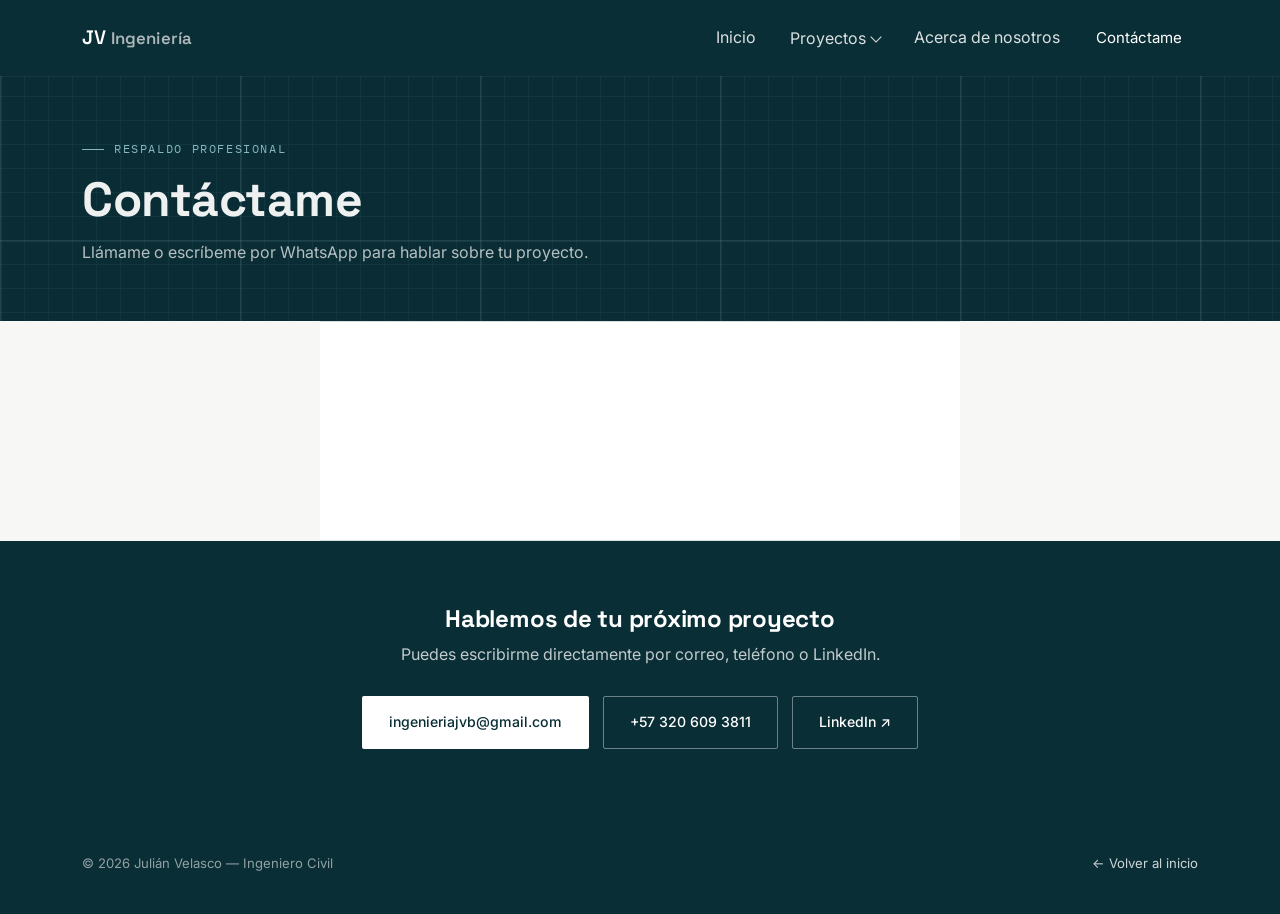
<file: contacto.html>
<!DOCTYPE html>
<html lang="es">
<head>
<meta charset="UTF-8">
<meta name="viewport" content="width=device-width, initial-scale=1.0">
<title>JV Ingeniería</title>
<link rel="icon" type="image/png" href="assets/favicon.png?v=20261117-2">
<link rel="preconnect" href="https://fonts.googleapis.com">
<link href="https://fonts.googleapis.com/css2?family=Space+Grotesk:wght@500;600;700&family=Inter:wght@400;500;600&family=IBM+Plex+Mono:wght@400;500&display=swap" rel="stylesheet">
<link rel="stylesheet" href="css/style.css?v=20261117-8">
</head>
<body>

<nav class="nav solid">
  <div class="nav-inner">
    <a href="index.html" class="brand"><span class="brand-initials">JV</span><span class="brand-descriptor"> Ingeniería</span></a>
    <button class="nav-toggle" aria-label="Abrir menú"><span></span><span></span><span></span></button>
    <ul class="nav-links">
      <li><a href="index.html">Inicio</a></li>
      <li class="has-dropdown">
        <button class="drop-btn">Proyectos <span class="caret"></span></button>
        <ul class="dropdown">
          <li><a href="proyectos.html">Todos los proyectos</a></li>
          <li><a href="proyectos.html?cat=obra">Obra</a></li>
          <li><a href="proyectos.html?cat=diseno">Diseños</a></li>
        </ul>
      </li>
      <li><a href="index.html#acerca">Acerca de nosotros</a></li>
      <li><a href="contacto.html#contacto" class="nav-cta">Contáctame</a></li>
    </ul>
  </div>
</nav>

<header class="page-header">
  <div class="hero-grid"></div>
  <div class="container">
    <div class="eyebrow">Respaldo profesional</div>
    <h1>Contáctame</h1>
    <p>Llámame o escríbeme por WhatsApp para hablar sobre tu proyecto.</p>
  </div>
</header>

<section class="contact-summary" aria-label="Separador de contacto"></section>

<section class="contact-cta" id="contacto">
  <div class="container">
    <h2>Hablemos de tu próximo proyecto</h2>
    <p>Puedes escribirme directamente por correo, teléfono o LinkedIn.</p>
    <div class="contact-links">
      <a id="contact-email" href="mailto:ingenieriajvb@gmail.com" class="btn btn-primary">ingenieriajvb@gmail.com ↗</a>
      <a id="contact-phone" href="https://wa.me/573206093811?text=Hola%20Juli%C3%A1n%2C%20quiero%20hablar%20sobre%20un%20proyecto." class="btn btn-ghost">+57 320 609 3811 ↗</a>
      <a id="contact-linkedin" href="https://www.linkedin.com/in/tu-usuario" class="btn btn-ghost" target="_blank" rel="noopener">LinkedIn ↗</a>
    </div>
  </div>
</section>

<footer>
  <div class="container footer-inner">
    <span>© <span id="year"></span> Julián Velasco — Ingeniero Civil</span>
    <a href="index.html">← Volver al inicio</a>
  </div>
</footer>

<script src="js/data.js?v=20261117-2"></script>
<script src="js/main.js?v=20261117-5"></script>
</body>
</html>
</file>
<file: css/style.css>
/* ============================================================
   SISTEMA DE DISEÑO — Portafolio Ingeniería Civil
   Paleta: azul petróleo + blanco, acento "blueprint"
   ============================================================ */

:root{
  /* Color */
  --petrol-950:#0A2E36;
  --petrol-800:#123C46;
  --petrol-700:#17505D;
  --petrol-600:#1F6270;
  --petrol-500:#2C7F8F;
  --blueprint:#8FC1CC;
  --blueprint-dim:#3E6E78;
  --paper:#F7F8F6;
  --paper-dim:#EEF1EF;
  --ink:#122024;
  --ink-soft:#3C4A4D;
  --concrete:#8B9296;
  --line:#D8DEDD;
  --white:#FFFFFF;

  /* Tipografía */
  --font-display:'Space Grotesk', sans-serif;
  --font-body:'Inter', sans-serif;
  --font-mono:'IBM Plex Mono', monospace;

  /* Layout */
  --maxw:1180px;
  --nav-h:76px;
  --radius:2px;
}

*{box-sizing:border-box;}
html{scroll-behavior:smooth;}
body{
  margin:0;
  font-family:var(--font-body);
  color:var(--ink);
  background:var(--paper);
  line-height:1.6;
  -webkit-font-smoothing:antialiased;
}
h1,h2,h3,h4{
  font-family:var(--font-display);
  color:var(--petrol-950);
  margin:0 0 .4em 0;
  line-height:1.15;
  letter-spacing:-0.01em;
}
a{color:inherit;text-decoration:none;}
img{max-width:100%;display:block;}
ul{margin:0;padding:0;list-style:none;}
button{font-family:inherit;cursor:pointer;}

.mono{font-family:var(--font-mono);}
.container{max-width:var(--maxw);margin:0 auto;padding:0 32px;}
.eyebrow{
  font-family:var(--font-mono);
  font-size:.72rem;
  letter-spacing:.14em;
  text-transform:uppercase;
  color:var(--blueprint-dim);
  display:flex;
  align-items:center;
  gap:10px;
}
.eyebrow::before{
  content:'';
  width:22px;height:1px;
  background:var(--blueprint-dim);
  display:inline-block;
}

:focus-visible{
  outline:2px solid var(--petrol-600);
  outline-offset:3px;
}

@media (prefers-reduced-motion: reduce){
  *{animation:none !important; transition:none !important; scroll-behavior:auto !important;}
}

/* ============================================================
   BARRA DE MEDICIÓN — elemento firma, usada como separador
   ============================================================ */
.dimline{
  display:flex;
  align-items:center;
  gap:10px;
  color:var(--blueprint-dim);
  margin:0 0 28px 0;
}
.dimline .tick{width:1px;height:10px;background:var(--blueprint-dim);}
.dimline .rule{flex:1;height:1px;background:var(--line);position:relative;}
.dimline .rule::before,
.dimline .rule::after{
  content:'';
  position:absolute;top:-4px;
  width:1px;height:9px;background:var(--line);
}
.dimline .rule::before{left:0;}
.dimline .rule::after{right:0;}
.dimline .label{
  font-family:var(--font-mono);
  font-size:.7rem;
  letter-spacing:.1em;
  text-transform:uppercase;
  color:var(--concrete);
  white-space:nowrap;
}

/* ============================================================
   NAVEGACIÓN
   ============================================================ */
.nav{
  position:fixed;top:0;left:0;right:0;
  height:var(--nav-h);
  z-index:100;
  background:rgba(10,46,54,0.0);
  transition:background .3s ease, box-shadow .3s ease;
}
.nav.scrolled{
  background:var(--petrol-950);
  box-shadow:0 1px 0 rgba(255,255,255,.06);
}
.nav.solid{ background:var(--petrol-950); }
.nav-inner{
  max-width:var(--maxw);
  margin:0 auto;
  height:100%;
  padding:0 32px;
  display:flex;
  align-items:center;
  justify-content:space-between;
}
.brand{
  font-family:var(--font-display);
  font-weight:600;
  font-size:1.05rem;
  color:var(--white);
  letter-spacing:.01em;
  display:block;
  line-height:1.1;
}
.brand-initials{
  font-size:calc(100% + 2pt);
}
.brand-descriptor{
  color:#AEB7BA;
}
.nav-links{
  display:flex;
  align-items:center;
  gap:6px;
}
.nav-links > li{position:relative;}
.nav-links a, .nav-links .drop-btn{
  display:inline-flex;
  align-items:center;
  gap:6px;
  color:rgba(255,255,255,.85);
  font-size:1rem;
  padding:10px 14px;
  border:none;
  background:none;
  transition:color .2s ease;
}
.nav-links a:hover, .nav-links .drop-btn:hover{color:var(--white);}
.nav-links a.active{color:var(--white);}
.caret{
  width:8px;height:8px;
  border-right:1px solid currentColor;
  border-bottom:1px solid currentColor;
  transform:rotate(45deg);
  margin-top:-3px;
  transition:transform .2s ease;
}
.has-dropdown:hover .caret{transform:rotate(225deg);margin-top:3px;}

.dropdown{
  position:absolute;
  top:100%;left:0;
  min-width:200px;
  background:var(--white);
  border:1px solid var(--line);
  box-shadow:0 12px 24px -8px rgba(10,46,54,.25);
  padding:6px;
  opacity:0;
  visibility:hidden;
  transform:translateY(6px);
  transition:opacity .18s ease, transform .18s ease, visibility .18s;
}
.has-dropdown:hover .dropdown{
  opacity:1;visibility:visible;transform:translateY(0);
}
.dropdown a{
  display:block;
  color:var(--ink) !important;
  padding:10px 12px;
  font-size:1rem;
  border-radius:2px;
}
.dropdown a:hover{background:var(--paper-dim);}

.nav-cta{
  border:1px solid rgba(255,255,255,.35);
  color:var(--white) !important;
  padding:8px 16px !important;
  font-size:.94rem !important;
}
.nav-cta:hover{
  background:var(--white);
  color:var(--petrol-950) !important;
}

.nav-toggle{
  display:none;
  flex-direction:column;
  gap:5px;
  background:none;border:none;padding:8px;
}
.nav-toggle span{width:22px;height:2px;background:var(--white);display:block;}

@media (max-width: 880px){
  .nav-toggle{display:flex;}
  .nav-links{
    position:fixed;
    top:var(--nav-h);left:0;right:0;bottom:0;
    background:var(--petrol-950);
    flex-direction:column;
    align-items:stretch;
    padding:12px 24px 40px;
    gap:0;
    overflow-y:auto;
    transform:translateX(100%);
    transition:transform .25s ease;
  }
  .nav-links.open{transform:translateX(0);}
  .nav-links a, .nav-links .drop-btn{
    width:100%;
    padding:16px 4px;
    border-bottom:1px solid rgba(255,255,255,.08);
    justify-content:space-between;
    color:var(--white);
  }
  .dropdown{
    position:static;
    opacity:1;visibility:visible;transform:none;
    display:none;
    background:rgba(255,255,255,.04);
    border:none;box-shadow:none;
    padding:0 0 0 12px;
  }
  .has-dropdown.open .dropdown{display:block;}
  .has-dropdown.open .caret{transform:rotate(225deg);}
  .dropdown a{color:rgba(255,255,255,.75) !important;border-bottom:none;padding:12px;}
  .nav-cta{margin-top:16px;text-align:center;}
}

/* ============================================================
   HERO
   ============================================================ */
.hero{
  position:relative;
  min-height:100vh;
  display:flex;
  align-items:flex-end;
  color:var(--white);
  background:
    radial-gradient(circle at top left, rgba(255,255,255,.08), transparent 38%),
    linear-gradient(180deg, rgba(10,46,54,.72) 0%, rgba(10,46,54,.38) 45%, rgba(10,46,54,.95) 100%),
    var(--petrol-950);
  overflow:hidden;
}
.hero-photo{
  display:none;
}
.hero-grid{
  position:absolute;
  inset:0;
  display:block;
  background-color:rgba(8,35,40,.12);
  background-image:
    linear-gradient(rgba(143,193,204,.12) 1px, transparent 1px),
    linear-gradient(90deg, rgba(143,193,204,.12) 1px, transparent 1px),
    linear-gradient(rgba(143,193,204,.20) 2px, transparent 2px),
    linear-gradient(90deg, rgba(143,193,204,.20) 2px, transparent 2px);
  background-size:24px 24px, 24px 24px, 240px 240px, 240px 240px;
  opacity:.55;
  pointer-events:none;
  z-index:0;
}

.hero-inner{
  position:relative;
  z-index:2;
  width:100%;
  padding:calc(var(--nav-h) + 24px) 32px 88px;
  max-width:var(--maxw);
  margin:0 auto;
}
.hero .eyebrow{color:var(--blueprint);}
.hero .eyebrow::before{background:var(--blueprint);}
.hero h1{
  color:var(--white);
  font-size:clamp(2.4rem, 6vw, 4.4rem);
  max-width:14ch;
  margin:18px 0 20px;
}
.hero h1.hero-brand{
  display:flex;
  flex-direction:column;
  align-items:flex-start;
  gap:10px;
  width:min(100%, 34rem);
  max-width:none;
  font-size:1rem;
  margin:18px 0 20px;
}
.hero-brand-initials{
  display:block;
  width:auto;
  height:.8em;
  font-size:clamp(calc(7rem + 2pt), calc(18vw + 2pt), calc(12rem + 2pt));
}
.hero-brand-name{
  font-family:var(--font-mono);
  font-size:clamp(1.25rem, 3vw, 2rem);
  font-weight:500;
  letter-spacing:.24em;
  line-height:1;
  color:var(--blueprint);
}
.hero p.lead{
  max-width:52ch;
  font-size:1.08rem;
  color:rgba(255,255,255,.82);
  margin-bottom:36px;
}
.hero-actions{display:flex;gap:14px;flex-wrap:wrap;margin-bottom:56px;}

.btn{
  display:inline-flex;
  align-items:center;
  gap:8px;
  padding:14px 26px;
  font-size:.88rem;
  font-weight:500;
  border-radius:2px;
  border:1px solid transparent;
  transition:all .2s ease;
}
.btn-primary{background:var(--white);color:var(--petrol-950);}
.btn-primary:hover{background:var(--blueprint);}
.btn-ghost{border-color:rgba(255,255,255,.4);color:var(--white);}
.btn-ghost:hover{background:rgba(255,255,255,.1);border-color:var(--white);}
.btn-dark{background:var(--petrol-950);color:var(--white);}
.btn-dark:hover{background:var(--petrol-700);}

.hero-stats{
  display:grid;
  grid-template-columns:repeat(auto-fit, minmax(140px,1fr));
  border-top:1px solid rgba(255,255,255,.18);
  padding-top:24px;
  gap:24px;
}
.hero-stats .stat b{
  display:block;
  font-family:var(--font-display);
  font-size:1.7rem;
  color:var(--white);
}
.hero-stats .stat span{
  font-family:var(--font-mono);
  font-size:.8rem;
  letter-spacing:.08em;
  text-transform:uppercase;
  color:rgba(255,255,255,.6);
}

/* ============================================================
   SECCIONES GENERALES
   ============================================================ */
section{padding:96px 0;}
.section-head{
  display:flex;
  justify-content:space-between;
  align-items:flex-end;
  gap:24px;
  margin-bottom:48px;
  flex-wrap:wrap;
}
.section-head h2{font-size:clamp(1.6rem,3vw,2.2rem);}
.section-head p{color:var(--ink-soft);max-width:48ch;margin:0;}

.page-header{
  padding:calc(var(--nav-h) + 64px) 0 56px;
  background:var(--petrol-950);
  color:var(--white);
  position:relative;
  overflow:hidden;
}
.page-header .hero-grid{opacity:.5;}
.page-header h1{color:var(--white);font-size:clamp(2rem,4vw,3rem);margin-bottom:12px;}
.page-header p{color:rgba(255,255,255,.75);max-width:60ch;margin:0;}
.page-header .eyebrow{color:var(--blueprint);margin-bottom:14px;}
.page-header .eyebrow::before{background:var(--blueprint);}

.page-header + .contact-summary {
  margin-top: 0;
}

.contact-summary {
  background: var(--white);
  border-top: 1px solid var(--line);
  border-bottom: 1px solid var(--line);
  padding: 0;
  height: 220px;
  width: min(50vw, 700px);
  margin: 0 auto;
}

/* Tarjetas de proyecto — estilo "hoja de plano" */
.grid-projects{
  display:grid;
  grid-template-columns:repeat(auto-fill, minmax(300px,1fr));
  gap:28px;
}
.sheet-card{
  background:var(--white);
  border:1px solid var(--line);
  transition:transform .22s ease, box-shadow .22s ease, border-color .22s ease;
  display:flex;
  flex-direction:column;
}
.sheet-card:hover{
  transform:translateY(-4px);
  box-shadow:0 20px 32px -16px rgba(10,46,54,.22);
  border-color:var(--petrol-500);
}
.sheet-media{
  position:relative;
  aspect-ratio:4/3;
  overflow:hidden;
  background:var(--petrol-800);
}
.sheet-media img{width:100%;height:100%;object-fit:cover;transition:transform .4s ease;}
.sheet-card:hover .sheet-media img{transform:scale(1.05);}
.sheet-tag{
  position:absolute;top:12px;left:12px;
  background:rgba(10,46,54,.85);
  color:var(--blueprint);
  font-family:var(--font-mono);
  font-size:.66rem;
  letter-spacing:.08em;
  text-transform:uppercase;
  padding:5px 9px;
}
.sheet-body{padding:22px 22px 24px;flex:1;display:flex;flex-direction:column;}
.sheet-body h3{font-size:1.15rem;margin-bottom:8px;}
.sheet-body p{color:var(--ink-soft);font-size:.92rem;margin:0 0 16px;flex:1;}
.sheet-loc{
  display:flex;
  align-items:center;
  gap:6px;
  font-family:var(--font-mono);
  font-size:.72rem;
  color:var(--concrete);
  padding-top:14px;
  border-top:1px solid var(--line);
}
.sheet-loc svg{flex-shrink:0;}

/* Filtros de categoría */
.filters{
  display:flex;
  gap:8px;
  margin-bottom:40px;
  flex-wrap:wrap;
}
.filter-btn{
  background:var(--white);
  border:1px solid var(--line);
  color:var(--ink-soft);
  padding:9px 18px;
  font-size:.82rem;
  font-family:var(--font-mono);
  letter-spacing:.03em;
  border-radius:2px;
  transition:all .18s ease;
}
.filter-btn:hover{border-color:var(--petrol-600);color:var(--petrol-700);}
.filter-btn.active{background:var(--petrol-950);border-color:var(--petrol-950);color:var(--white);}

/* ============================================================
   DETALLE DE PROYECTO
   ============================================================ */
.project-detail .page-header{padding-bottom:40px;}
.detail-meta{
  display:flex;
  flex-wrap:wrap;
  gap:32px;
  margin-top:28px;
  padding-top:24px;
  border-top:1px solid rgba(255,255,255,.15);
}
.detail-meta .meta-item span{
  display:block;
  font-family:var(--font-mono);
  font-size:.66rem;
  letter-spacing:.1em;
  text-transform:uppercase;
  color:var(--blueprint);
  margin-bottom:4px;
}
.detail-meta .meta-item b{color:var(--white);font-weight:500;font-size:.95rem;}

.detail-body{padding-top:64px;}
.detail-grid{
  display:grid;
  grid-template-columns:1.6fr 1fr;
  gap:56px;
}
.detail-desc h2{font-size:1.4rem;margin-bottom:18px;}
.detail-desc p{color:var(--ink-soft);margin-bottom:18px;}
.detail-desc ul{margin:0 0 18px 0;}
.detail-desc li{
  color:var(--ink-soft);
  padding-left:20px;
  position:relative;
  margin-bottom:10px;
}
.detail-desc li::before{
  content:'';
  position:absolute;left:0;top:9px;
  width:8px;height:1px;background:var(--petrol-600);
}
.detail-map{
  background:var(--paper-dim);
  border:1px solid var(--line);
  padding:20px;
  align-self:start;
  position:sticky;top:calc(var(--nav-h) + 24px);
}
.detail-map h4{
  font-family:var(--font-mono);
  font-size:.7rem;
  letter-spacing:.1em;
  text-transform:uppercase;
  color:var(--concrete);
  margin-bottom:14px;
}
.coord{
  font-family:var(--font-mono);
  color:var(--petrol-700);
  font-size:.95rem;
  margin-bottom:10px;
}
.detail-map iframe{width:100%;height:220px;border:0;filter:grayscale(.2);}
.detail-map a.map-link{
  display:inline-block;margin-top:12px;
  font-size:.82rem;color:var(--petrol-600);
  border-bottom:1px solid currentColor;
}

.route-section{padding-top:64px;}
.route-section h2{font-size:1.4rem;}
.route-description{color:var(--ink-soft);margin:0 0 18px;}
#pd-route-viewer{
  width:100%;
  height:min(70vh,640px);
  min-height:360px;
  border:1px solid var(--line);
  background:#dce6e8;
}
.route-status{color:var(--ink-soft);font-size:.88rem;margin:12px 0 0;}
.route-section a.map-link{
  display:inline-block;margin-top:8px;
  font-size:.82rem;color:var(--petrol-600);
  border-bottom:1px solid currentColor;
}

.gallery{
  display:grid;
  grid-template-columns:repeat(auto-fill,minmax(220px,1fr));
  gap:14px;
  margin-top:48px;
}
.gallery-image-button{
  position:relative;
  display:block;
  width:100%;
  padding:0;
  border:0;
  background:none;
  text-align:inherit;
  overflow:hidden;
  cursor:zoom-in;
}
.gallery-caption{
  position:absolute;
  right:0;bottom:0;left:0;
  display:block;
  padding:28px 12px 12px;
  overflow:hidden;
  background:linear-gradient(transparent,rgba(5,18,21,.82));
  color:var(--white);
  font-size:.8rem;
  line-height:1.4;
  text-align:left;
  text-overflow:ellipsis;
  white-space:nowrap;
}
.gallery img, .gallery video{
  width:100%;height:200px;object-fit:cover;
  border:1px solid var(--line);
}
.gallery-image-button img{transition:transform .4s ease;}
.gallery-image-button:hover img,
.gallery-image-button:focus-visible img{transform:scale(1.05);}
.gallery-image-button:focus-visible{outline-offset:4px;}
.image-viewer{
  position:fixed;
  top:50%;
  left:50%;
  max-width:96vw;
  max-height:96vh;
  transform:translate(-50%,-50%);
  margin:0;
  padding:0;
  border:0;
  background:transparent;
  color:var(--white);
  overflow:visible;
}
.image-viewer::backdrop{background:rgba(5,18,21,.88);}
.image-viewer.is-zoomed .image-viewer-nav,
.image-viewer.is-zoomed .image-viewer-close{
  visibility:hidden;
  opacity:0;
  pointer-events:none;
}
.image-viewer-stage{
  position:relative;
  display:flex;
  align-items:center;
  justify-content:center;
  max-width:94vw;
}
.image-viewer img{
  position:relative;
  z-index:0;
  display:block;
  width:auto;
  height:auto;
  max-width:94vw;
  max-height:82vh;
  object-fit:contain;
  transform-origin:center;
  touch-action:none;
  user-select:none;
}
.image-viewer-nav{
  position:absolute;
  top:50%;
  z-index:2;
  padding:8px;
  border:0;
  background:transparent;
  color:#fff;
  mix-blend-mode:difference;
  font-size:3rem;
  line-height:1;
  cursor:pointer;
  opacity:.72;
  transform:translateY(-50%);
  transition:opacity .2s ease;
}
.image-viewer .image-viewer-nav:hover:not(:disabled),
.image-viewer .image-viewer-nav:focus-visible{
  opacity:1;
}
.image-viewer-previous{left:4px;}
.image-viewer-next{right:4px;}
.image-viewer-nav:disabled{opacity:.35;cursor:not-allowed;}
.image-viewer-close{
  position:absolute;
  top:4px;
  right:4px;
  z-index:3;
  padding:8px;
  border:0;
  background:transparent;
  color:#fff;
  mix-blend-mode:difference;
  font-size:2rem;
  line-height:1;
  cursor:pointer;
  opacity:.72;
  transition:opacity .2s ease;
}
.image-viewer .image-viewer-close:hover,
.image-viewer .image-viewer-close:focus-visible{
  opacity:1;
}
.image-viewer-caption{
  margin:10px 0 0;
  color:rgba(255,255,255,.78);
  font-family:var(--font-mono);
  font-size:.72rem;
}
@media(max-width:480px){
  .image-viewer-stage,
  .image-viewer img{max-width:calc(100vw - 40px);}
  .image-viewer-nav{font-size:2.5rem;}
  .image-viewer-close{font-size:1.8rem;}
}

/* ============================================================
   CERTIFICADOS
   ============================================================ */
.cert-tabs{display:flex;gap:6px;margin-bottom:40px;border-bottom:1px solid var(--line);}
.cert-tab-btn{
  background:none;border:none;
  padding:14px 6px;margin-right:28px;
  font-family:var(--font-mono);
  font-size:.8rem;letter-spacing:.05em;text-transform:uppercase;
  color:var(--concrete);
  border-bottom:2px solid transparent;
  margin-bottom:-1px;
}
.cert-tab-btn.active{color:var(--petrol-950);border-bottom-color:var(--petrol-600);}
.cert-panel{display:none;}
.cert-panel.active{display:block;}

.grid-certs{
  display:grid;
  grid-template-columns:repeat(auto-fill,minmax(260px,1fr));
  gap:24px;
}
.cert-card{
  background:var(--white);
  border:1px solid var(--line);
  overflow:hidden;
}
.cert-thumb{aspect-ratio:1.4/1;background:var(--paper-dim);overflow:hidden;}
.cert-thumb img{width:100%;height:100%;object-fit:cover;}
.cert-info{padding:18px 20px;}
.cert-info h4{font-size:1rem;margin-bottom:4px;}
.cert-info p{margin:0;font-size:.84rem;color:var(--ink-soft);}
.cert-info .cert-year{
  font-family:var(--font-mono);
  font-size:.7rem;color:var(--concrete);
  margin-top:8px;display:block;
}
.cert-info a.cert-view{
  display:inline-block;margin-top:10px;
  font-size:.8rem;color:var(--petrol-600);
  border-bottom:1px solid currentColor;
}

/* ============================================================
   CONTACTOS / REFERENCIAS
   ============================================================ */
.grid-refs{
  display:grid;
  grid-template-columns:repeat(auto-fill,minmax(300px,1fr));
  gap:24px;
}
.ref-card{
  background:var(--white);
  border:1px solid var(--line);
  padding:26px;
  border-top:3px solid var(--petrol-600);
}
.ref-card h4{font-size:1.05rem;margin-bottom:2px;}
.ref-role{
  font-family:var(--font-mono);
  font-size:.74rem;color:var(--blueprint-dim);
  margin-bottom:14px;display:block;
}
.ref-company{
  font-weight:600;color:var(--ink);
  margin-bottom:14px;font-size:.9rem;
}
.ref-list{margin-top:14px;border-top:1px solid var(--line);padding-top:14px;}
.ref-list li{
  display:flex;gap:10px;align-items:center;
  font-size:.86rem;color:var(--ink-soft);
  margin-bottom:8px;
}
.ref-list li svg{flex-shrink:0;color:var(--petrol-600);}
.ref-list a{color:var(--ink-soft);}
.ref-list a:hover{color:var(--petrol-700);}
.ref-note{
  background:var(--paper-dim);
  border:1px dashed var(--line);
  padding:20px 24px;
  font-size:.85rem;
  color:var(--ink-soft);
  margin-bottom:40px;
}

/* Contacto directo */
.contact-cta{
  background:var(--petrol-950);
  color:var(--white);
  padding:64px 0;
  text-align:center;
  margin-top: 0;
}
.contact-cta h2{color:var(--white);}
.contact-cta p{color:rgba(255,255,255,.75);max-width:52ch;margin:0 auto 28px;}
.contact-links{display:flex;gap:14px;justify-content:center;flex-wrap:wrap;}

.about-section{
  background:var(--paper-dim);
  border-top:1px solid var(--line);
  border-bottom:1px solid var(--line);
}
.about-grid{
  display:grid;
  grid-template-columns:1.4fr .8fr;
  gap:32px;
  align-items:start;
}
.about-copy h2{
  margin:18px 0 16px;
}
.about-copy p{
  color:var(--ink-soft);
  line-height:1.7;
  margin:0 0 18px;
}
.about-list{
  list-style:none;
  padding:0;
  margin:0;
  display:grid;
  gap:12px;
}
.about-list li{
  position:relative;
  padding-left:18px;
  color:var(--ink-soft);
}
.about-list li::before{
  content:"";
  position:absolute;
  left:0;
  top:10px;
  width:8px;
  height:8px;
  border-radius:50%;
  background:var(--petrol-600);
}
.about-panel{
  display:grid;
  gap:14px;
}
.mini-stat{
  background:var(--white);
  border:1px solid var(--line);
  padding:20px 22px;
  box-shadow:0 10px 25px -22px rgba(10,46,54,.25);
}
.mini-stat span{
  display:block;
  font-family:var(--font-mono);
  font-size:.68rem;
  letter-spacing:.08em;
  text-transform:uppercase;
  color:var(--concrete);
  margin-bottom:8px;
}
.mini-stat strong{
  font-size:1rem;
  color:var(--ink);
  line-height:1.5;
}

/* ============================================================
   FOOTER
   ============================================================ */
footer{
  background:var(--petrol-950);
  color:rgba(255,255,255,.55);
  padding:40px 0;
  font-size:.82rem;
}
.footer-inner{
  display:flex;justify-content:space-between;align-items:center;flex-wrap:wrap;gap:16px;
}
footer a{color:rgba(255,255,255,.8);}
footer a:hover{color:var(--white);}

@media (max-width: 780px){
  .detail-grid{grid-template-columns:1fr;}
  .detail-map{position:static;}
  section{padding:64px 0;}
}
</file>
